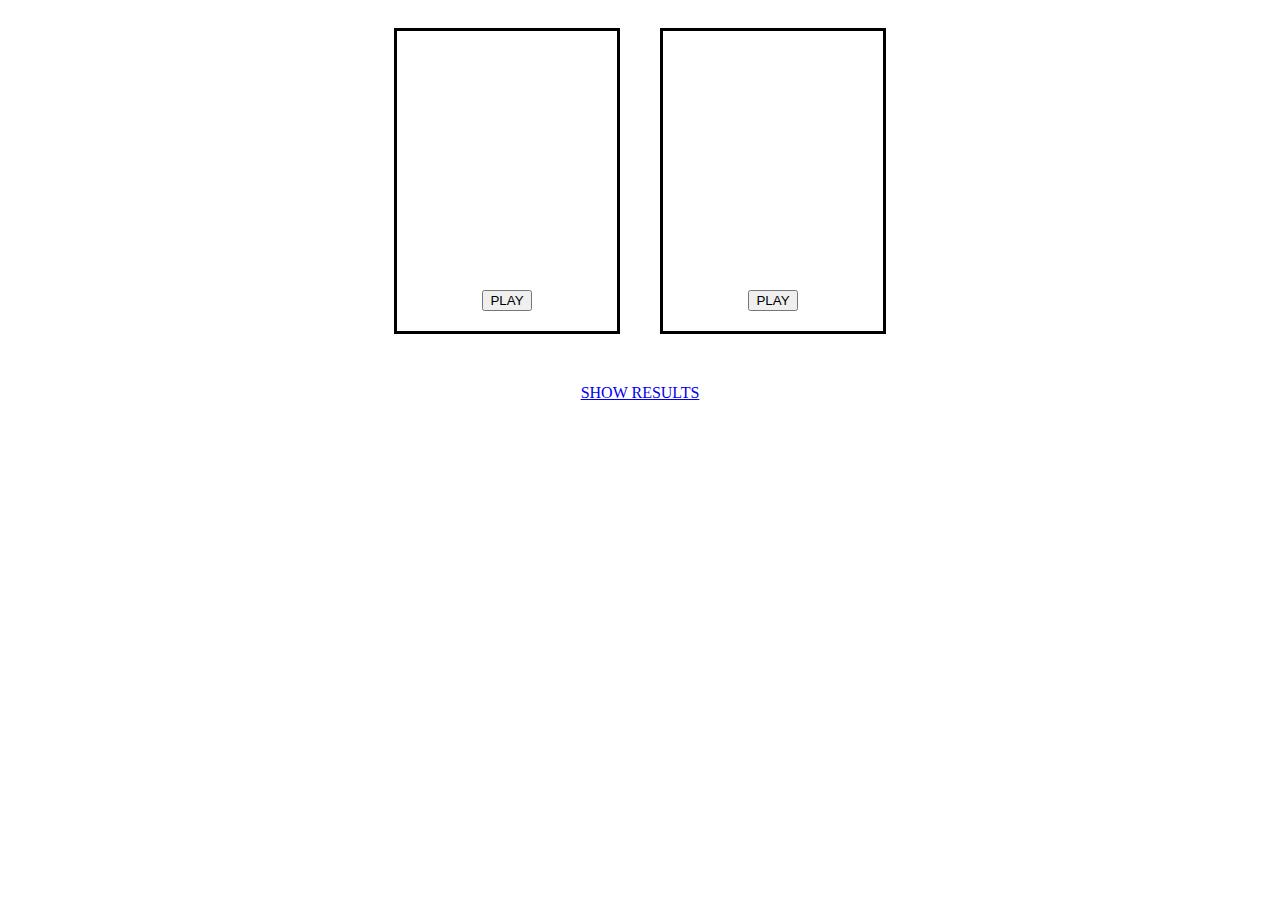
<file: index.html>
<!DOCTYPE html>
<html lang="en">
<head>
    <meta charset="UTF-8">
    <meta http-equiv="X-UA-Compatible" content="IE=edge">
    <meta name="viewport" content="width=device-width, initial-scale=1.0">
    <link rel="stylesheet" href="style.css">
    <title>StarWars</title>
</head>
<body>
    <div class="container">
        <div class="field">
            <p class="info"></p>
            <p id="first-result-field"></p>
            <button id="left-button">PLAY</button>
        </div>
        <div class="field">
            <p class="info"></p>
            <p id="second-result-field"></p>
            <button id="right-button">PLAY</button>
        </div>
    </div>
    <a class="test" href="results.html">SHOW RESULTS</a>
    <script src="script.js"></script>
</body>
</html>
</file>
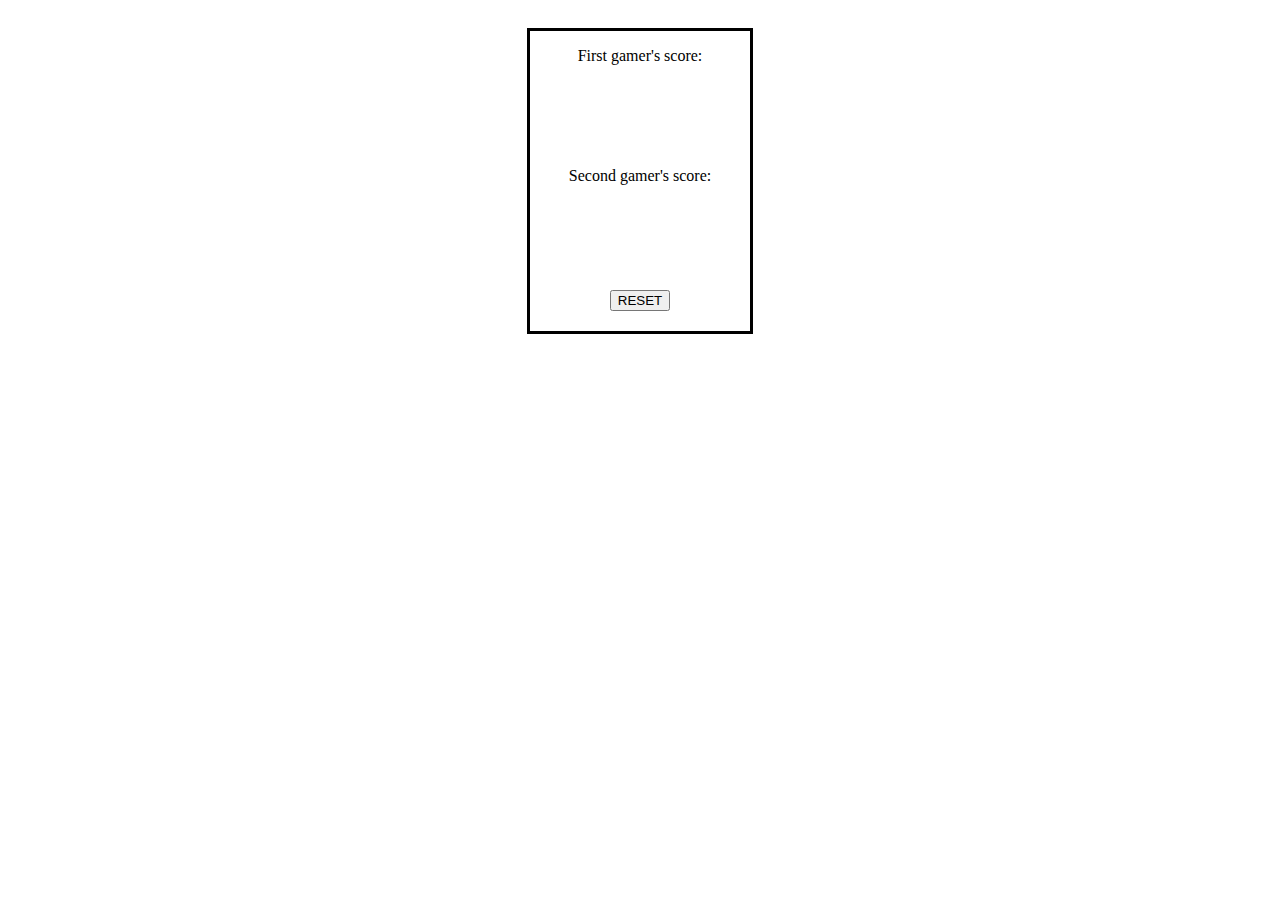
<file: results.html>
<!DOCTYPE html>
<html lang="en">
<head>
    <meta charset="UTF-8">
    <meta http-equiv="X-UA-Compatible" content="IE=edge">
    <meta name="viewport" content="width=device-width, initial-scale=1.0">
    <link rel="stylesheet" href="style.css">
    <title>StarWars</title>
</head>
<body>
    <div class="container">
        <div class="field">
            <p>First gamer's score: <span id="firstGamer"></span>
            </p>

            <p>Second gamer's score: <span id="secondGamer"></span>
            </p>
            <button>RESET</button>
        </div>
    </div>
    <script src="updateResults.js"></script>
</body>
</html>
</file>
<file: style.css>
.container {
    display: flex;
    justify-content: center;
}

.field {
    display: flex;
    flex-direction: column;
    justify-content: space-between;
    align-items: center;
    margin: 20px;
    height: 300px;
    width: 220px;
    border: 3px solid black;
}

button {
    margin: 20px;
}

a {
    display: block;
    text-align: center;
    margin: 30px;
}
</file>
